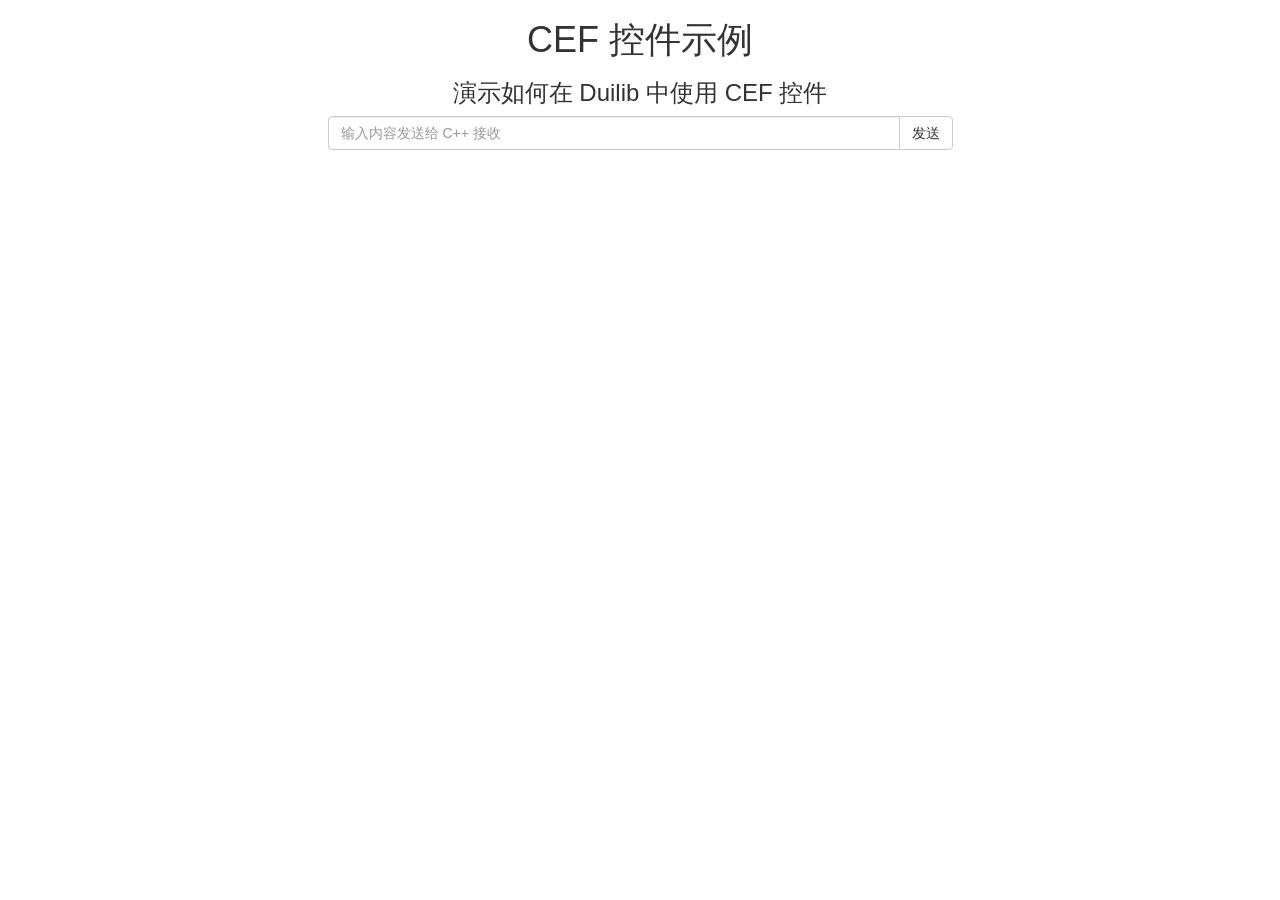
<file: product/garbage_cleaner_gui/thirdparty/NIM_Duilib_Framework-1.0.0/bin/resources/themes/default/cef/cef.html>
<html>
<head>
<meta charset="UTF-8" />
<script>
  const showMessage = () => {
    const message = document.getElementById('message_input').value
    // 调用一个 C++ 注册过的方法
    NimCefWebInstance.call('ShowMessageBox', { message }, (error, result) => {
      console.log(result)
    })
  }
</script>
<link rel="stylesheet" href="https://cdn.jsdelivr.net/npm/bootstrap@3.3.7/dist/css/bootstrap.min.css" integrity="sha384-BVYiiSIFeK1dGmJRAkycuHAHRg32OmUcww7on3RYdg4Va+PmSTsz/K68vbdEjh4u" crossorigin="anonymous">
</head>
<body>
<div class="row">
  <div class="col-sm-6 col-md-6 col-md-offset-3 col-sm-offset-3">
    <h1 class="text-center">CEF 控件示例</h1>
    <h3 class="text-center">演示如何在 Duilib 中使用 CEF 控件</h3>
    <div class="input-group">
      <input type="text" id="message_input" class="form-control" placeholder="输入内容发送给 C++ 接收">
      <span class="input-group-btn">
        <button class="btn btn-default" type="button" onclick="showMessage()">发送</button>
      </span>
    </div><!-- /input-group -->
  </div><!-- /.col-lg-6 -->
</div><!-- /.row -->
<script src="https://cdnjs.cloudflare.com/ajax/libs/jquery/3.3.1/jquery.min.js"></script>
<script src="https://cdn.jsdelivr.net/npm/bootstrap@3.3.7/dist/js/bootstrap.min.js" integrity="sha384-Tc5IQib027qvyjSMfHjOMaLkfuWVxZxUPnCJA7l2mCWNIpG9mGCD8wGNIcPD7Txa" crossorigin="anonymous"></script>
</body>
</html>
</file>
